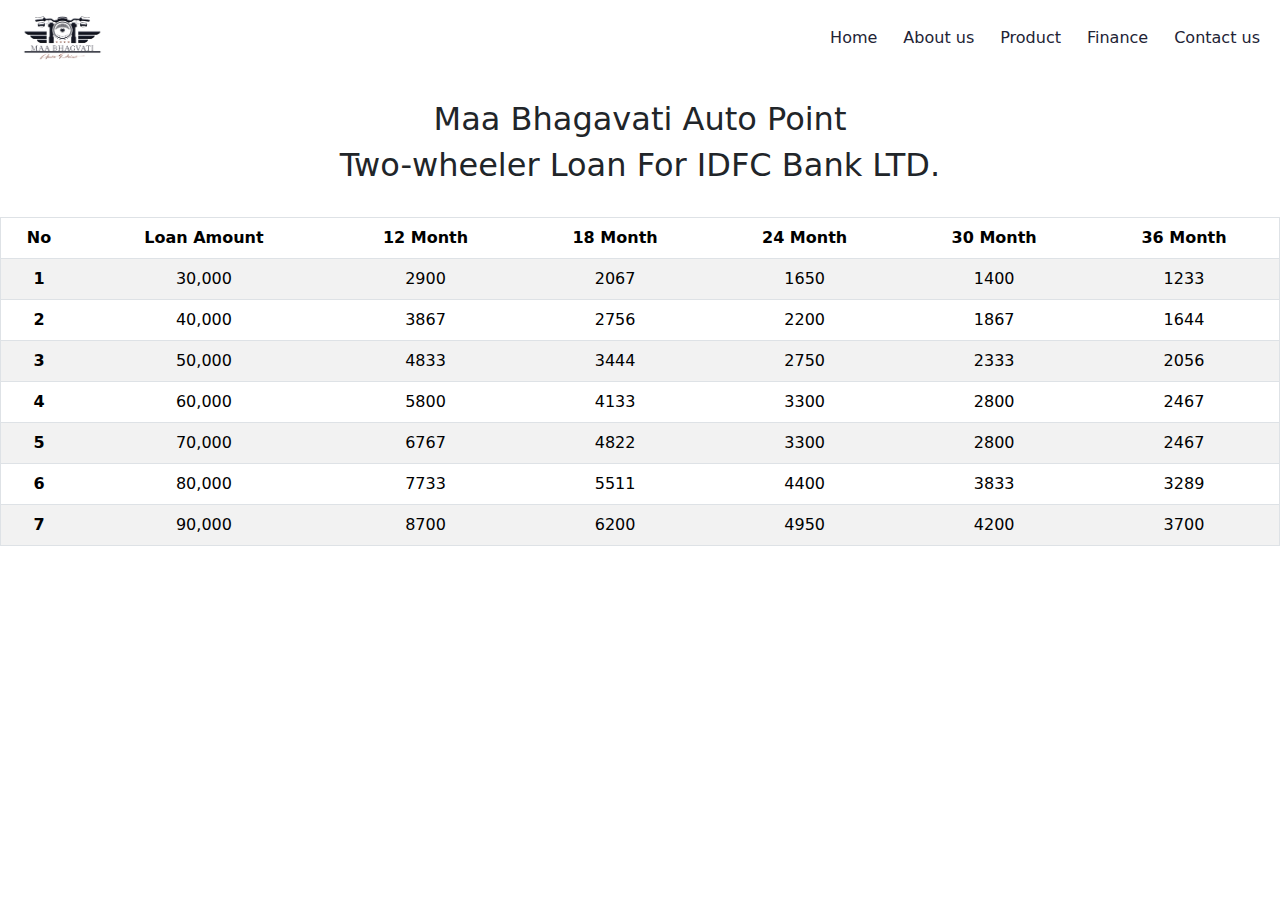
<file: Finance.html>
<!doctype html>
<html lang="en">

<head>
  <meta charset="utf-8">
  <meta name="viewport" content="width=device-width, initial-scale=1">
  <title>Finance</title>
  <link href="https://cdn.jsdelivr.net/npm/bootstrap@5.3.3/dist/css/bootstrap.min.css" rel="stylesheet"
    integrity="sha384-QWTKZyjpPEjISv5WaRU9OFeRpok6YctnYmDr5pNlyT2bRjXh0JMhjY6hW+ALEwIH" crossorigin="anonymous">

  <style>
    body {
      margin: 0;
    }

    .nav_logo img {
      height: 50px;
      width: 80px;
    }

    .navber a {
      color: #222335;
      margin-left: 10px;
    }
  </style>


</head>

<body>


  <nav class="navbar navbar-expand-lg bg-white navber">
    <div class="container-fluid">

      <a class="navbar-brand nav_logo logo" href="#"><img src="logo.png" alt="" srcset=""></a>

      <button class="navbar-toggler" type="button" data-bs-toggle="collapse" data-bs-target="#navbarNavDropdown"
        aria-controls="navbarNavDropdown" aria-expanded="false" aria-label="Toggle navigation">
        <span class="navbar-toggler-icon"></span>
      </button>
      <div class="collapse navbar-collapse justify-content-end" id="navbarNavDropdown">
        <ul class="navbar-nav">
          <li class="nav-item">
            <a class="nav-link" href="index.html">Home</a>
          </li>
          <li class="nav-item">
            <a class="nav-link" href="index.html">About us</a>
          </li>
          <li class="nav-item">
            <a class="nav-link" href="index.html">Product</a>
          </li>
          <li class="nav-item">
            <a class="nav-link" href="index.html">Finance</a>
          </li>
          <li class="nav-item">
            <a class="nav-link" href="index.html">Contact us</a>
          </li>
        </ul>
      </div>
    </div>
  </nav>

  <!-- finacal table -->

  <br>

  <p class="h2 text-center">Maa Bhagavati Auto Point</p>
  <p class="h2 text-center">Two-wheeler Loan For IDFC Bank LTD.</p>

  <br>

  <table class="table border table-striped text-center" id="Finance">
    <thead>
      <tr>
        <th scope="col">No</th>
        <th scope="col">Loan Amount</th>
        <th scope="col">12 Month</th>
        <th scope="col">18 Month</th>
        <th scope="col">24 Month</th>
        <th scope="col">30 Month</th>
        <th scope="col">36 Month</th>
      </tr>
    </thead>
    <tbody>
      <tr>
        <th scope="row">1</th>
        <td>30,000</td>
        <td>2900</td>
        <td>2067</td>
        <td>1650</td>
        <td>1400</td>
        <td>1233</td>
      </tr>
      <tr>
        <th scope="row">2</th>
        <td>40,000</td>
        <td>3867</td>
        <td>2756</td>
        <td>2200</td>
        <td>1867</td>
        <td>1644</td>
      </tr>
      <tr>
        <th scope="row">3</th>
        <td>50,000</td>
        <td>4833</td>
        <td>3444</td>
        <td>2750</td>
        <td>2333</td>
        <td>2056</td>
      </tr>
      <tr>
        <th scope="row">4</th>
        <td>60,000</td>
        <td>5800</td>
        <td>4133</td>
        <td>3300</td>
        <td>2800</td>
        <td>2467</td>
      </tr>
      <tr>
        <th scope="row">5</th>
        <td>70,000</td>
        <td>6767</td>
        <td>4822</td>
        <td>3300</td>
        <td>2800</td>
        <td>2467</td>
      </tr>
      <tr>
        <th scope="row">6</th>
        <td>80,000</td>
        <td>7733</td>
        <td>5511</td>
        <td>4400</td>
        <td>3833</td>
        <td>3289</td>
      </tr>
      <tr>
        <th scope="row">7</th>
        <td>90,000</td>
        <td>8700</td>
        <td>6200</td>
        <td>4950</td>
        <td>4200</td>
        <td>3700</td>
      </tr>
    </tbody>
  </table>




  <br>
  <br>
  <br>
  <br>
  <br>
  <br>
  <br>
  <br>
  <br>
  <br>





  <script src="https://cdn.jsdelivr.net/npm/bootstrap@5.3.3/dist/js/bootstrap.bundle.min.js"
    integrity="sha384-YvpcrYf0tY3lHB60NNkmXc5s9fDVZLESaAA55NDzOxhy9GkcIdslK1eN7N6jIeHz"
    crossorigin="anonymous"></script>
</body>

</html>
</file>
